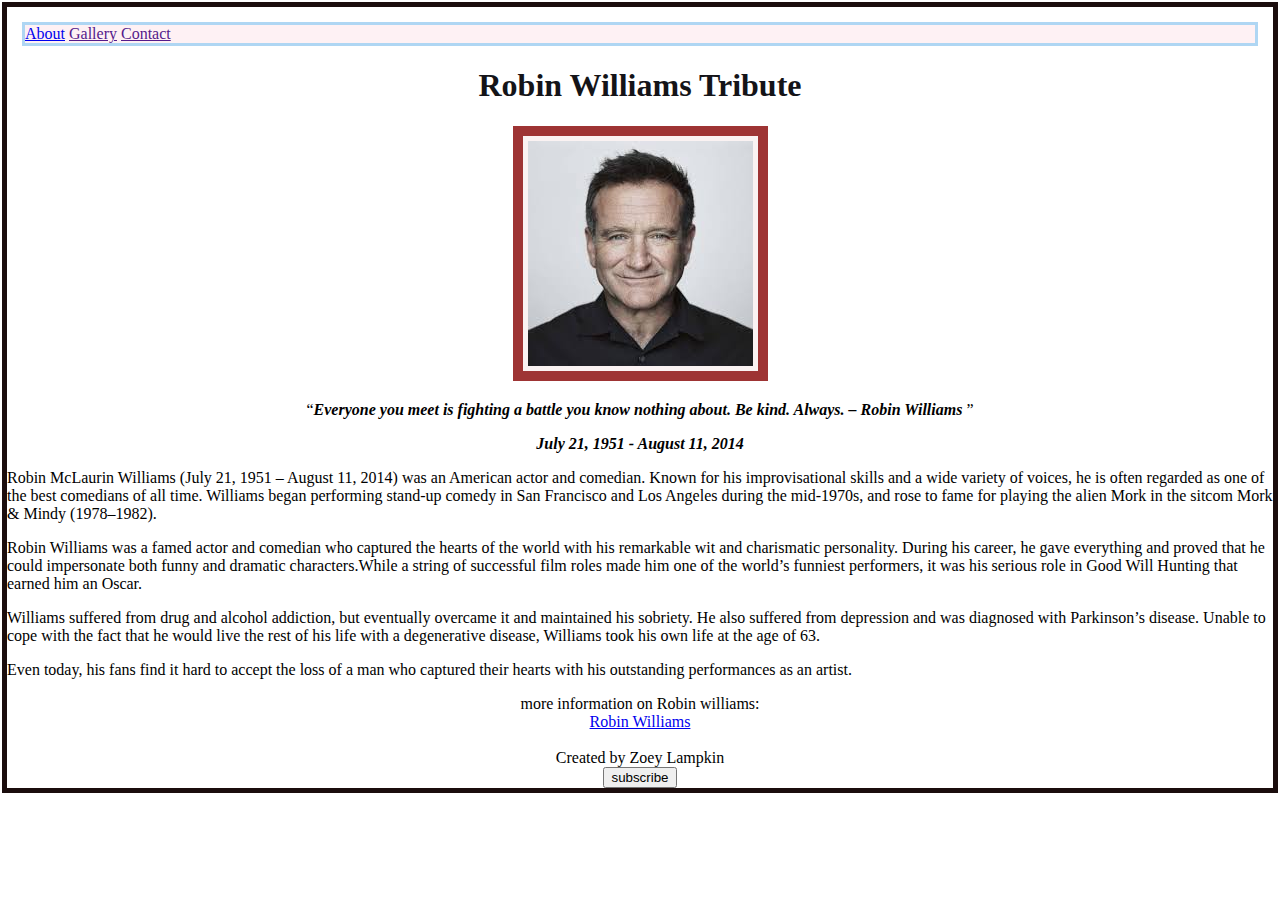
<file: index.html>
<!DOCTYPE html>
<html>

<head>
    <link rel="stylesheet" href="style1.css">
</head>

<body class="border">
    <header>
        <nav class="navborder">
            <a href="https://www.google.com" target="_blank">About</a>
            <a href="">Gallery</a>
            <a href="">Contact</a>

        </nav>
    </header>
    <main>
        <section>
            <article class="center">
                <h1>Robin Williams Tribute </h1>
                <img src="[data-uri]"
                    alt="Picture of robin williams">
                <div class="center">
                    <p><q><b><i>Everyone you meet is fighting a battle you know nothing about. Be kind. Always. – Robin
                                    Williams
                                </i></b></q></p>
                </div>
                <div>
                    <b><i>July 21, 1951 - August 11, 2014</i></b>
                </div>
            </article>
            <article class="layout">
                <p>
                    Robin McLaurin Williams (July 21, 1951 – August 11, 2014) was an American actor and comedian. Known
                    for
                    his improvisational skills and a wide variety of voices, he is often regarded as one of the
                    best comedians of all time. Williams began performing stand-up comedy in San Francisco and Los
                    Angeles during the mid-1970s, and rose to fame for playing the alien Mork in the sitcom Mork & Mindy
                    (1978–1982).
                </p>

                <p>Robin Williams was a famed actor and comedian
                    who captured the hearts of the world with his
                    remarkable wit and charismatic personality. During his career, he gave everything and proved that he
                    could impersonate both funny and dramatic characters.While a string of successful film roles made
                    him one of the world’s funniest performers, it was his serious role in Good Will Hunting that earned
                    him an Oscar.</p>

                <p>Williams suffered from drug and alcohol addiction, but eventually overcame it and maintained his
                    sobriety. He also suffered from depression and was diagnosed with Parkinson’s disease. Unable to
                    cope with the fact that he would live the rest of his life with a degenerative disease, Williams
                    took his own life at the age of 63.</p>

                <p>Even today, his fans find it hard to accept the loss of a man who captured their hearts with his
                    outstanding performances as an artist.</p>
            </article>
        </section>
        <footer>
            <div class="center">
                more information on Robin williams:
                <br />
                <a href="https://en.wikipedia.org/wiki/Robin_Williams#cite_note-1" title="Go to Wikipedia"
                    target="_blank">
                    Robin Williams</a>
                <br />
                <br />
                <div>
                    Created by Zoey Lampkin
                </div>
                <button onclick="document.location='default.asp'">subscribe</button>


            </div>
        </footer>
    </main>

</body>

</html>
</file>
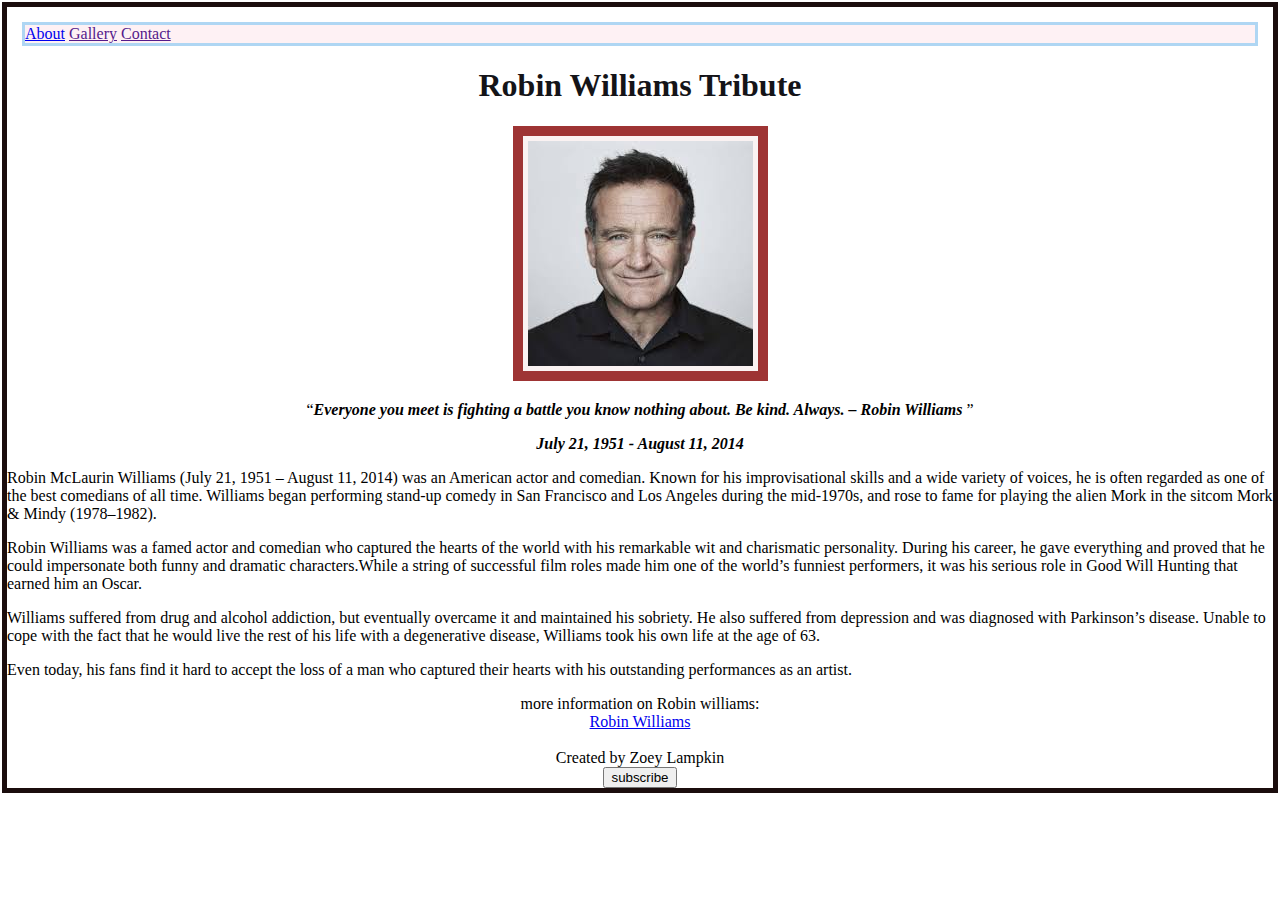
<file: tributepage.html>
<!DOCTYPE html>
<html>

<head>
    <link rel="stylesheet" href="style1.css">
</head>

<body class="border">
    <header>
        <nav class="navborder">
            <a href="https://www.google.com" target="_blank">About</a>
            <a href="">Gallery</a>
            <a href="">Contact</a>

        </nav>
    </header>
    <main>
        <section>
            <article class="center">
                <h1>Robin Williams Tribute </h1>
                <img src="[data-uri]"
                    alt="Picture of robin williams">
                <div class="center">
                    <p><q><b><i>Everyone you meet is fighting a battle you know nothing about. Be kind. Always. – Robin
                                    Williams
                                </i></b></q></p>
                </div>
                <div>
                    <b><i>July 21, 1951 - August 11, 2014</i></b>
                </div>
            </article>
            <article class="layout">
                <p>
                    Robin McLaurin Williams (July 21, 1951 – August 11, 2014) was an American actor and comedian. Known
                    for
                    his improvisational skills and a wide variety of voices, he is often regarded as one of the
                    best comedians of all time. Williams began performing stand-up comedy in San Francisco and Los
                    Angeles during the mid-1970s, and rose to fame for playing the alien Mork in the sitcom Mork & Mindy
                    (1978–1982).
                </p>

                <p>Robin Williams was a famed actor and comedian
                    who captured the hearts of the world with his
                    remarkable wit and charismatic personality. During his career, he gave everything and proved that he
                    could impersonate both funny and dramatic characters.While a string of successful film roles made
                    him one of the world’s funniest performers, it was his serious role in Good Will Hunting that earned
                    him an Oscar.</p>

                <p>Williams suffered from drug and alcohol addiction, but eventually overcame it and maintained his
                    sobriety. He also suffered from depression and was diagnosed with Parkinson’s disease. Unable to
                    cope with the fact that he would live the rest of his life with a degenerative disease, Williams
                    took his own life at the age of 63.</p>

                <p>Even today, his fans find it hard to accept the loss of a man who captured their hearts with his
                    outstanding performances as an artist.</p>
            </article>
        </section>
        <footer>
            <div class="center">
                more information on Robin williams:
                <br />
                <a href="https://en.wikipedia.org/wiki/Robin_Williams#cite_note-1" title="Go to Wikipedia"
                    target="_blank">
                    Robin Williams</a>
                <br />
                <br />
                <div>
                    Created by Zoey Lampkin
                </div>
                <button onclick="document.location='default.asp'">subscribe</button>


            </div>
        </footer>
    </main>

</body>

</html>
</file>
<file: style1.css>
body{
    background-color: white;
      
}
.center{
    text-align: center;
}
.border{
    border: 5px solid rgb(27, 13, 13);
    margin: 2px;  
 }

.navborder{
    border: 3px solid rgba(29, 163, 241, 0.349);
    margin: 15px;
    background-color: rgba(231, 2, 59, 0.055);
}

    
h1{
    color:rgb(20, 20, 24);
    text-align: center;
}
#para1{
    font-family:'Courier New', Courier, monospace;
    border: 3px solid darkgray; 
    margin: 20px;
    color:rgb(10, 133, 173);
    
}
img{
    border: 10px solid rgb(158, 52, 52);
    padding:5px;
    background-color: rgb(250, 242, 242);
    
}
</file>
